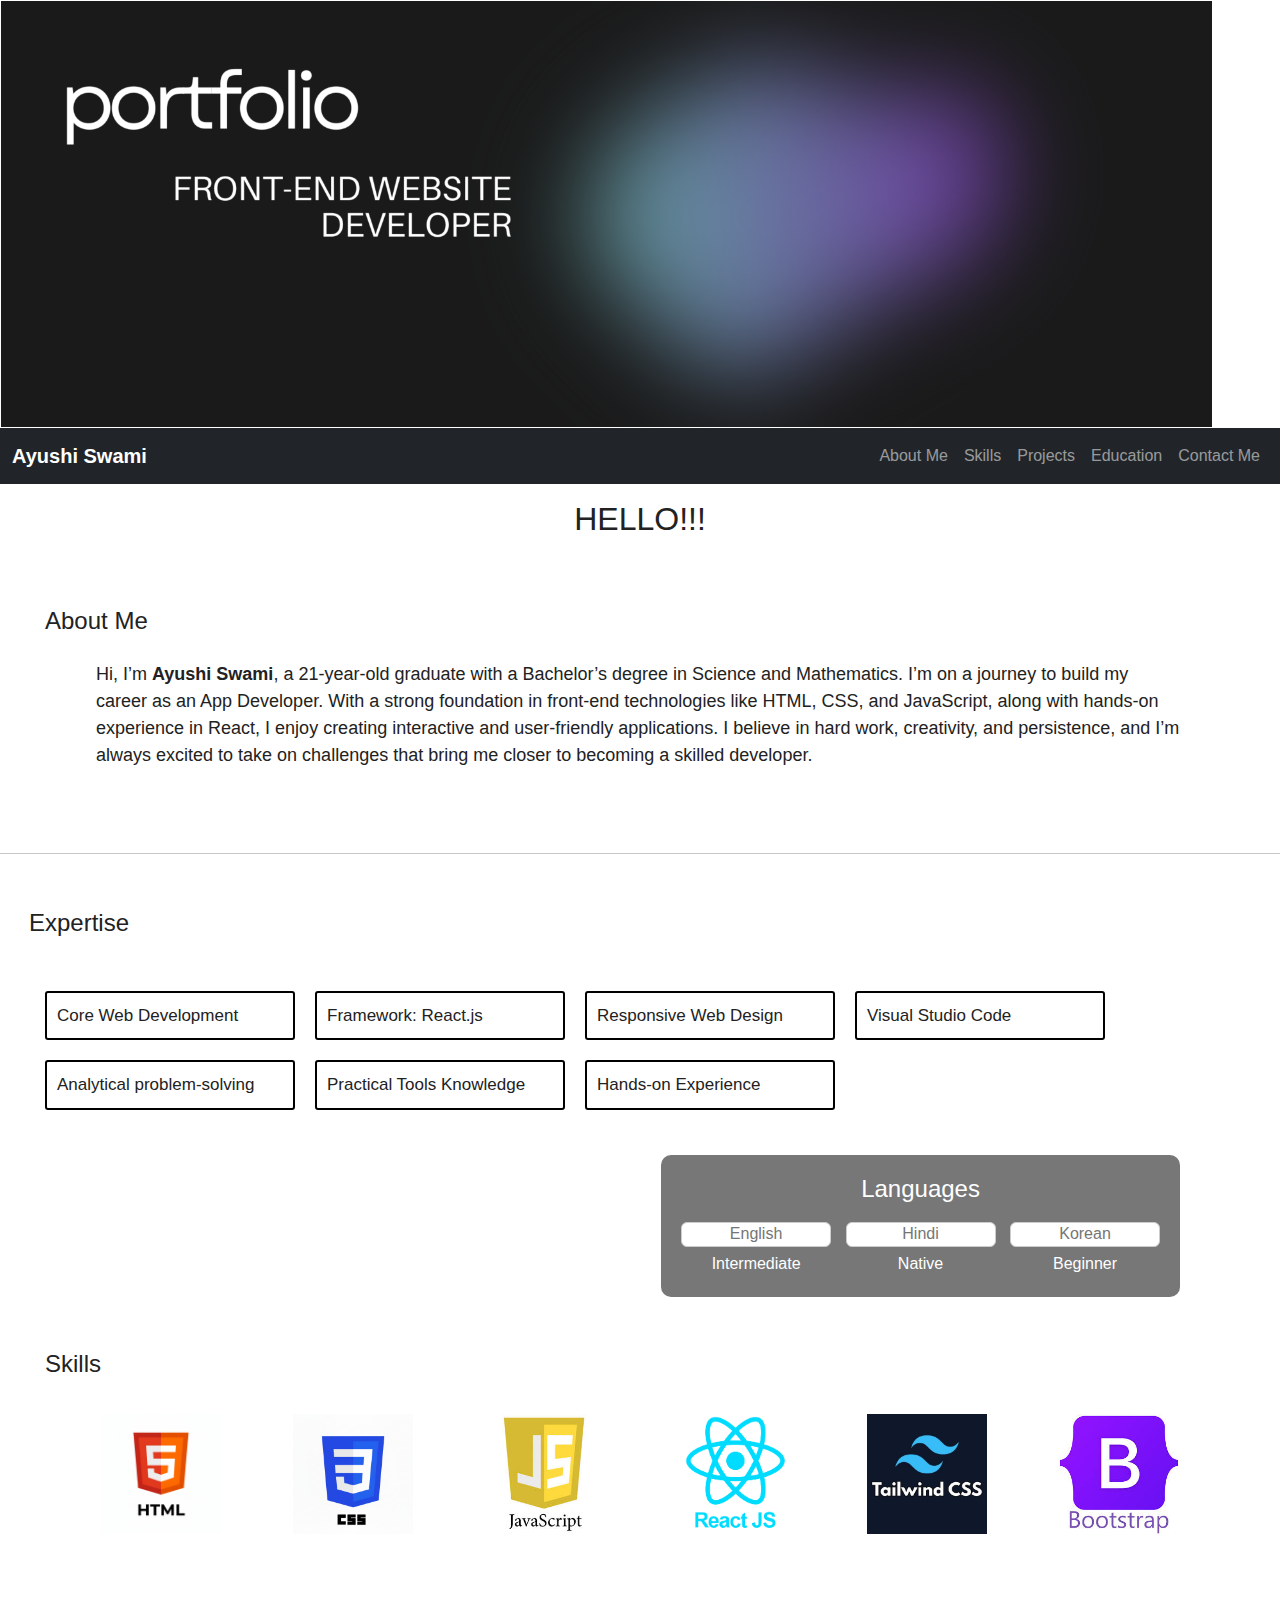
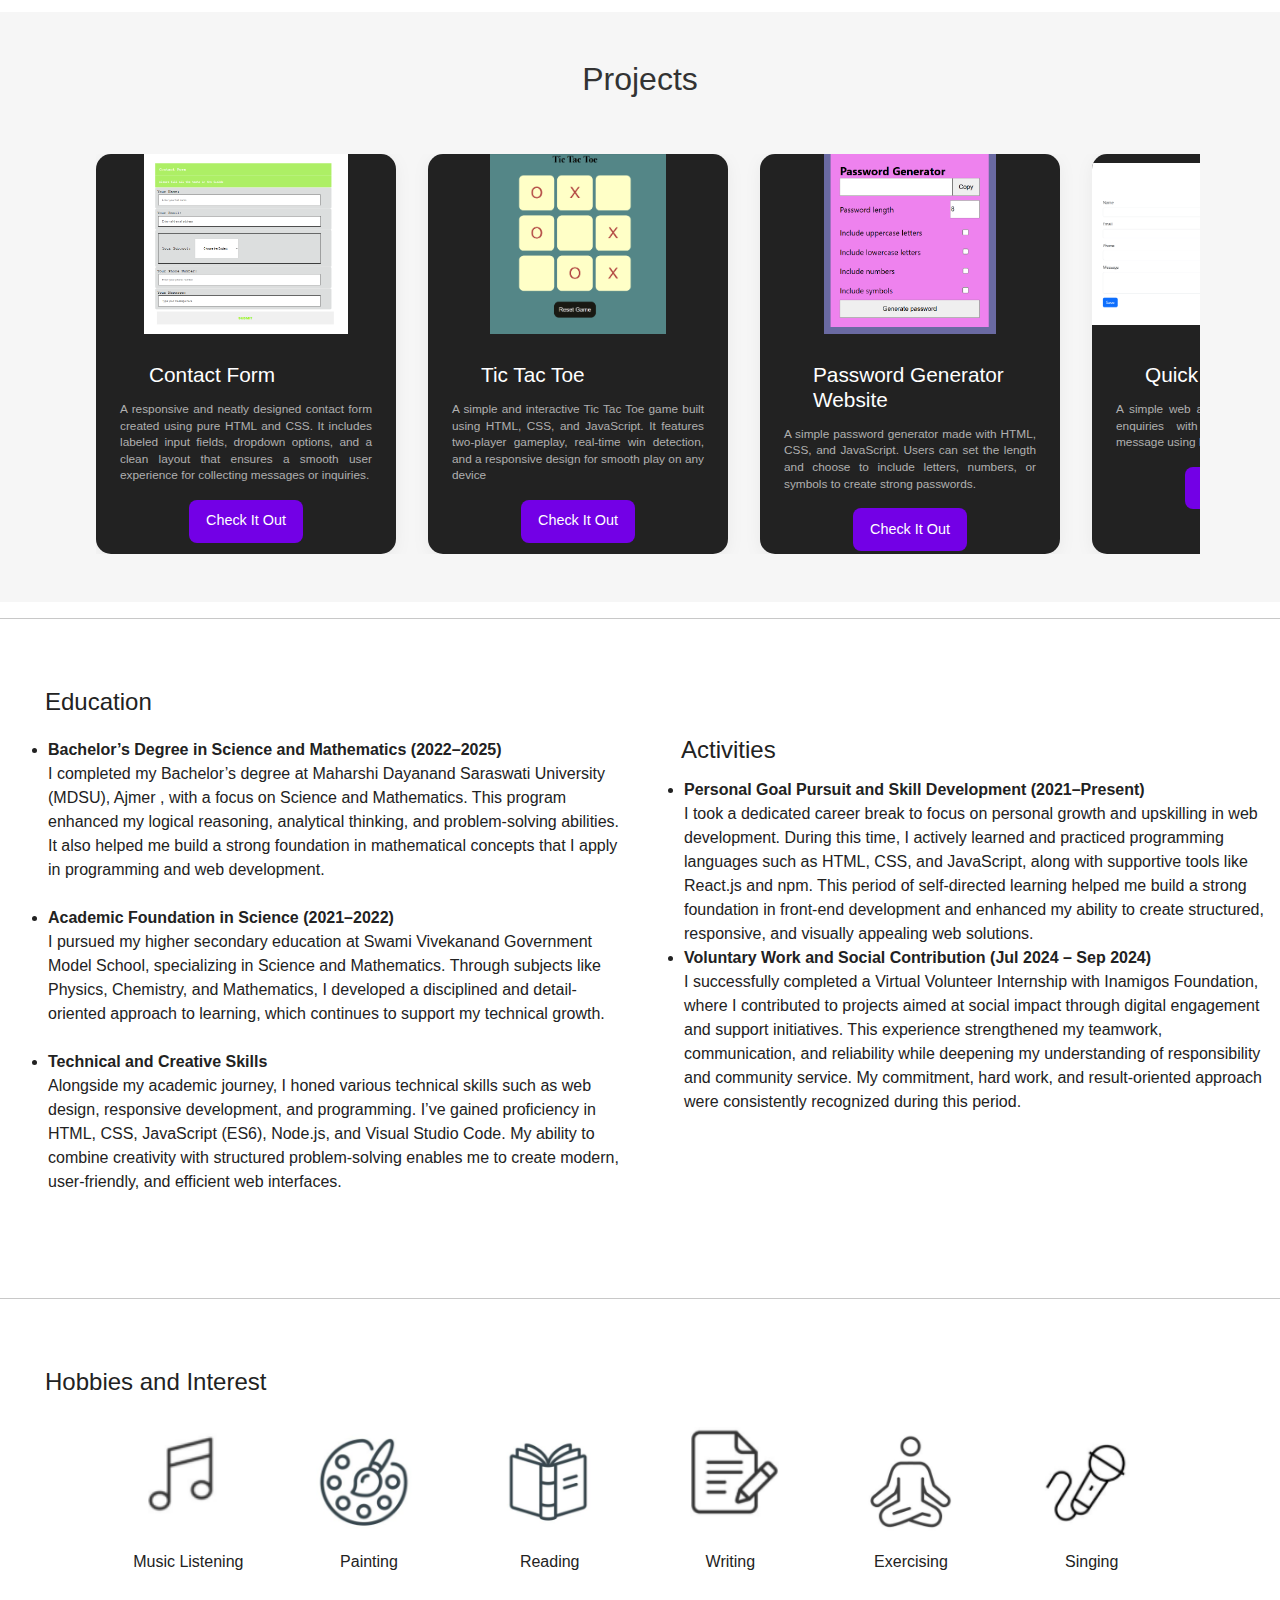
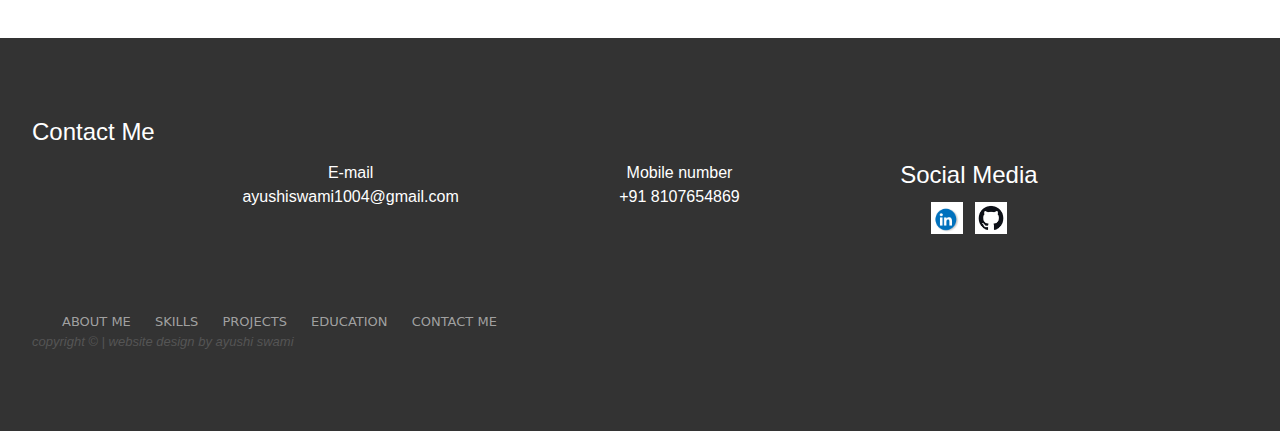
<file: index.html>
<!DOCTYPE html>
<html lang="en">
<head>
    <meta charset="UTF-8">
    <meta name="viewport" content="width=device-width, initial-scale=1.0">
    <title>portfolio</title>
    <link href="https://cdn.jsdelivr.net/npm/bootstrap@5.3.3/dist/css/bootstrap.min.css" rel="stylesheet">
    <link rel="stylesheet" href="portfolio.css">
    <link rel="icon" href="favicon.ico">
    <meta name="description" content="Portfolio of Ayushi Swami, Front-End Developer specializing in React and Web Design.">

</head>
<body>
    <header>
<img class="head" src="images\portfolio_banner.png" alt="header img">
    </header>
    <main>
        <div>
                        <nav class="navbar navbar-expand-lg navbar-dark bg-dark sticky-top">
            <div class="container-fluid">
                <a class="navbar-brand fw-bold" href="#">Ayushi Swami</a>
                <button class="navbar-toggler" type="button" data-bs-toggle="collapse" data-bs-target="#navbarNav">
                <span class="navbar-toggler-icon"></span>
                </button>
                <div class="collapse navbar-collapse justify-content-end" id="navbarNav">
                <ul class="navbar-nav">
                    <li class="nav-item"><a class="nav-link" href="#about">About Me</a></li>
                    <li class="nav-item"><a class="nav-link" href="#skills">Skills</a></li>
                    <li class="nav-item"><a class="nav-link" href="#projects">Projects</a></li>
                    <li class="nav-item"><a class="nav-link" href="#education">Education</a></li>
                    <li class="nav-item"><a class="nav-link" href="#contact">Contact Me</a></li>
                </ul>
                </div>
            </div> 
            </nav>
           
            <div id="about" class="intro">
                


                <div>
                <h2>HELLO!!!</h2>
                </div>
                


                <section >
                <h3>About Me</h3>
                <p class="para">
                    Hi, I’m <b>Ayushi Swami</b>, a 21-year-old graduate with a Bachelor’s degree in Science and Mathematics. I’m on a journey to build my career as an App Developer. With a strong foundation in front-end technologies like HTML, CSS, and JavaScript, along with hands-on experience in React, I enjoy creating interactive and user-friendly applications. 
                    I believe in hard work, creativity, and persistence, and I’m always excited to take on challenges that bring me closer to becoming a skilled developer.
                </p>
                </section>
            </div>
            <hr>
            <div id="skills" class="knowledge">
                <div>
                    <h3>
                        Expertise
                    </h3>
                    <div class="container">
                        <div class="item">Core Web Development</div>
                        <div class="item">Framework: React.js</div>
                        <div class="item">Responsive Web Design</div>
                        <div class="item">Visual Studio Code</div>
                        <div class="item">Analytical problem-solving</div>
                        <div class="item">Practical Tools Knowledge</div>
                        <div class="item">Hands-on Experience</div>
                    </div>
                </div>
                <span class="lang">
                    <div class="containerlang">
                     <h3 class="lan">Languages</h3>
                        <figure class="langs">
                        <input type="text" placeholder="English">
                        <figcaption>Intermediate</figcaption>
                        </figure>
                        
                        <figure class="langs">
                        <input type="text" placeholder="Hindi">
                        <figcaption>Native</figcaption>
                        </figure>
                        
                        <figure class="langs">
                        <input type="text" placeholder="Korean"> 
                        <figcaption>Beginner</figcaption>
                        </figure>

                    </div>
               </span>
                <div>
                    <section class="skill"><h3>
                        Skills
                    </h3>
                    <div class="skilll">
                        <img class="skills" src="images\HTML5.png" alt="html"> <img class="skills" src="images\CSS3.png" alt="css">
                        <img class="skills" src="images\javascript.png" alt="js"> <img class="skills" src="images\react.png" alt="react">
                        <img class="skills" src="images\tailwindCSS.jpeg" alt="tailwindcss"> <img class="skills" src="images\bootstrap.png" alt="bootstrap"> 
                    </div>
                    </section>
                </div>
                
            </div>

            <section class="projects" id="projects">
            <h2>Projects</h2>

            <div class="projects-slider">
            <div class="projects-container">

                <div class="project-card">
                <img src="images\contact-form.png" alt="contact-form">
                <div class="project-content">
                    <h3>Contact Form</h3>
                    <p>A responsive and neatly designed contact form created using pure HTML and CSS. It includes labeled input fields, dropdown options, and a clean layout that ensures a smooth user experience for collecting messages or inquiries.</p>
                    <a href="https://ayushi-171.github.io/Contact-Form/" target="_blank" class="btn">Check It Out</a>
                </div>
                </div>

                <div class="project-card">
                <img src="images\tic-tac-toe.png" alt="tic-tac-toe">
                <div class="project-content">
                    <h3>Tic Tac Toe</h3>
                    <p>A simple and interactive Tic Tac Toe game built using HTML, CSS, and JavaScript. It features two-player gameplay, real-time win detection, and a responsive design for smooth play on any device</p>
                    <a href="https://ayushi-171.github.io/Tic-Tac-Toe/" target="_blank" class="btn">Check It Out</a>
                </div>
                </div>

                <div class="project-card">
                <img src="images\password_generator.png" alt="Password_generator">
                <div class="project-content">
                    <h3>Password Generator Website</h3>
                    <p>A simple password generator made with HTML, CSS, and JavaScript. Users can set the length and choose to include letters, numbers, or symbols to create strong passwords.</p>
                    <a href="https://ayushi-171.github.io/password_generator/" target="_blank" class="btn">Check It Out</a>
                </div>
               </div>
               
                <div class="project-card">
                <img src="images\enquiry-list.png" alt="enquiry-list">
                <div class="project-content">
                    <h3>Quick Enquiry</h3>
                    <p>A simple web app to collect and display user enquiries with name, email, phone, and message using HTML, CSS, and JavaScript.</p>
                    <a href="https://ayushi-171.github.io/Enquiry-list/" target="_blank" class="btn">Check It Out</a>
                </div> 
                </div>

                <div class="project-card">
                <img src="images\course-to-do.png" alt="course-to-do">
                <div class="project-content">
                    <h3>Course Manager</h3>
                    <p>A simple to-do style web app built with HTML, CSS, and JavaScript that helps users add, edit, and remove course chapters easily. It provides a clean and interactive way to manage learning progress.</p>
                    <a href="https://ayushi-171.github.io/Adding-courses/" target="_blank" class="btn">Check It Out</a>
                </div>
                </div>

                
                <div class="project-card">
                <img src="images\ecommerce.png" alt="ecommerce">
                <div class="project-content">
                    <h3>Ecommerce Website</h3>
                    <p>A responsive online shopping site built with HTML, CSS, and JavaScript. It displays products by category and shows details like price and name in a clean card layout.</p>
                    <a href="https://ayushi-171.github.io/E-commerce-frontend/" target="_blank" class="btn">Check It Out</a>
                </div>
                </div>

            </div>
            
            </div>
            </section>

            <hr>
            <section id="education" class="container1">
                <div class="row">
                <div class="col">
                    <div>
                        <h3>Education</h3>
                        <p>
                            <!-- all of my educational record -->  
                            <ul class="timeline" id="education">
                                
                               <li> <b>Bachelor’s Degree in Science and Mathematics (2022–2025)</b><br>
                                I completed my Bachelor’s degree at Maharshi Dayanand Saraswati University (MDSU), Ajmer , with a focus on Science and Mathematics. This program enhanced my logical reasoning, analytical thinking, and problem-solving abilities. It also helped me build a strong foundation in mathematical concepts that I apply in programming and web development.</li><br>

                                
                               <li> <b>Academic Foundation in Science (2021–2022)</b><br>
                                I pursued my higher secondary education at Swami Vivekanand Government Model School, specializing in Science and Mathematics. Through subjects like Physics, Chemistry, and Mathematics, I developed a disciplined and detail-oriented approach to learning, which continues to support my technical growth.</li><br>

                               
                                <li><b>Technical and Creative Skills</b><br>
                                Alongside my academic journey, I honed various technical skills such as web design, responsive development, and programming. I’ve gained proficiency in HTML, CSS, JavaScript (ES6), Node.js, and Visual Studio Code. My ability to combine creativity with structured problem-solving enables me to create modern, user-friendly, and efficient web interfaces.</li><br>

                            </ul>
                        </p>
                    </div>
                </div>

                <section class="col">
                    <div>
                        <h3>
                            Activities
                        </h3>
                        <ul class="float-right" id="activities">
                            <li><b>Personal Goal Pursuit and Skill Development (2021–Present)</b><br>
                                I took a dedicated career break to focus on personal growth and upskilling in web development. During this time, I actively learned and practiced programming languages such as HTML, CSS, and JavaScript, along with supportive tools like React.js and npm. This period of self-directed learning helped me build a strong foundation in front-end development and enhanced my ability to create structured, responsive, and visually appealing web solutions.</li>

                            <li><b>Voluntary Work and Social Contribution (Jul 2024 – Sep 2024)</b><br>
                                I successfully completed a Virtual Volunteer Internship with Inamigos Foundation, where I contributed to projects aimed at social impact through digital engagement and support initiatives. This experience strengthened my teamwork, communication, and reliability while deepening my understanding of responsibility and community service. My commitment, hard work, and result-oriented approach were consistently recognized during this period.</li>

                        </ul>
                    </div>
             </section>
             </div>
         </section>
         <hr>
            <section>
                <div>
                    <h3>Hobbies and Interest</h3>
                </div>
                <div class="hobby">
                    <figure>
                    <img class="interest" src="images\music.png" alt="music_icon"> 
                    <figcaption>Music Listening</figcaption>
                    </figure>
                    
                    <figure>
                    <img class="interest" src="images\painting.png" alt="painting_icon"> 
                    <figcaption>Painting</figcaption>
                    </figure>
                    
                    <figure>
                    <img class="interest" src="images\reading.png" alt="reading_icon">
                    <figcaption>Reading</figcaption>
                    </figure>
                    
                    <figure>
                    <img class="interest" src="images\writting.png" alt="writting_icon">
                    <figcaption>Writing</figcaption>
                    </figure>
                    
                    <figure>
                    <img class="interest" src="images\yoga.png" alt="yoga_icon">
                    <figcaption>Exercising</figcaption>
                    </figure>
                   
                    <figure>
                    <img class="interest" src="images\singing.png" alt="singing_icon">
                    <figcaption>Singing</figcaption>
                    </figure>
                    
                    
                </div>
            </section>

        </div>
    </main>
    <footer>
        <section id="contact" class="footer">
            
            <div>
                <h4>
                    Contact Me
                </h4>
            </div>
            <div class="contacts">
                
                <div id="contact" class="contactss">
                    <a>E-mail<br> ayushiswami1004@gmail.com</a>
                </div>
                <div id="contact" class="contactss">
                    <a> Mobile number<br>
                    +91 8107654869</a>
                </div>
                <div class="contactss">
                    <h4>Social Media</h4>
                    <a class="link" href="https://www.linkedin.com/in/ayushi-swami-aayu?lipi=urn%3Ali%3Apage%3Ad_flagship3_profile_view_base_contact_details%3Blk8nu6rjQ2aEF3qLxjn74w%3D%3D" target="_blank"><img class="link" src="images\linkedIn.jpg" alt="linkedin">
                    </a>
                    <a class="link" href="https://github.com/Ayushi-171" target="_blank"><img class="link" src="images\gitHub.png" alt="GitHub">
                
                </div>
            </div>
            <div class="contact">
                <a href="#about">ABOUT ME</a>
                <a href="#skills">SKILLS</a>
                <a href="#projects">PROJECTS</a>
                <a href="#education">EDUCATION</a>
                <a href="#contact">CONTACT ME</a>
            </div>
            <div class="copyright">
                copyright &copy; | website design by ayushi swami
            </div>
        </section>
    </footer>
    
    <script src="https://cdn.jsdelivr.net/npm/bootstrap@5.3.3/dist/js/bootstrap.bundle.min.js">
        
      
        const slider = document.querySelector('.projects-slider');

        nextBtn.addEventListener('click', () => {
            slider.scrollBy({ left: 320, behavior: 'smooth' });
        });

        prevBtn.addEventListener('click', () => {
            slider.scrollBy({ left: -320, behavior: 'smooth' });
        });



    </script>
</body>
</html>
</file>
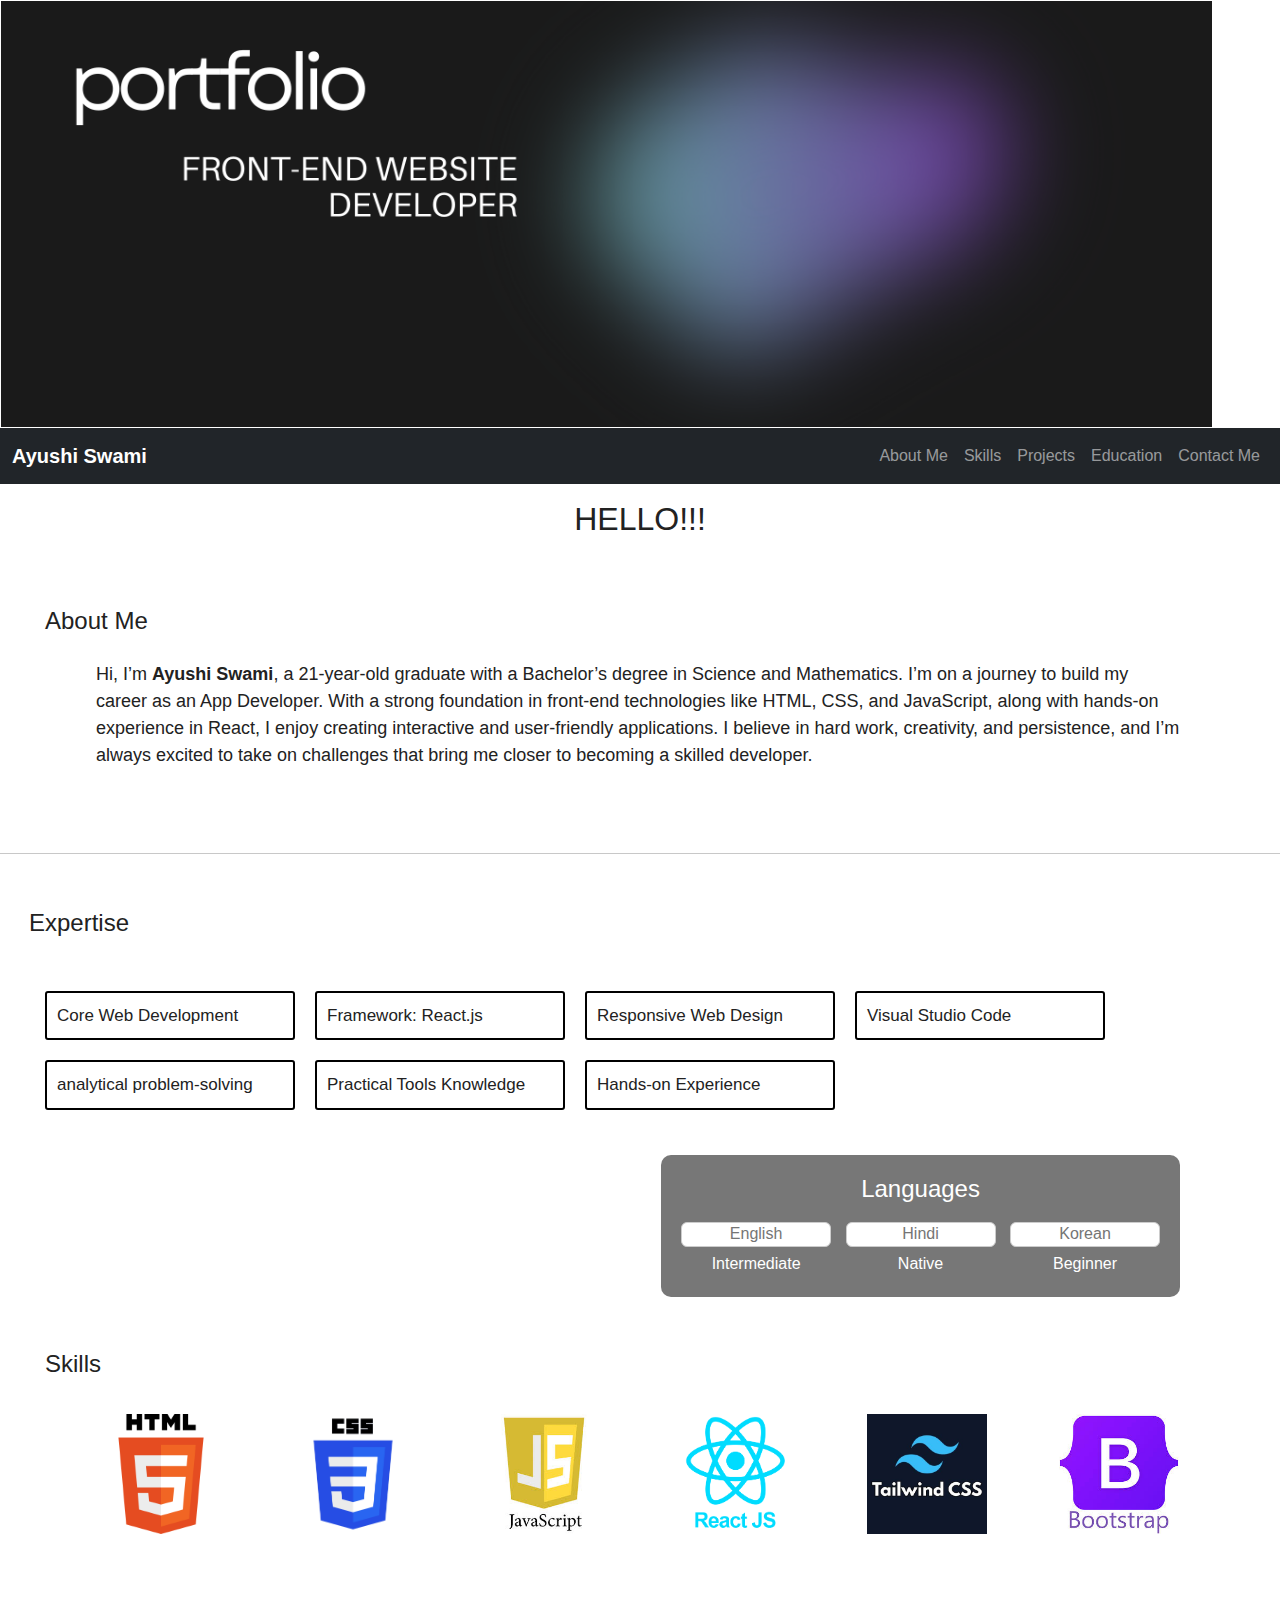
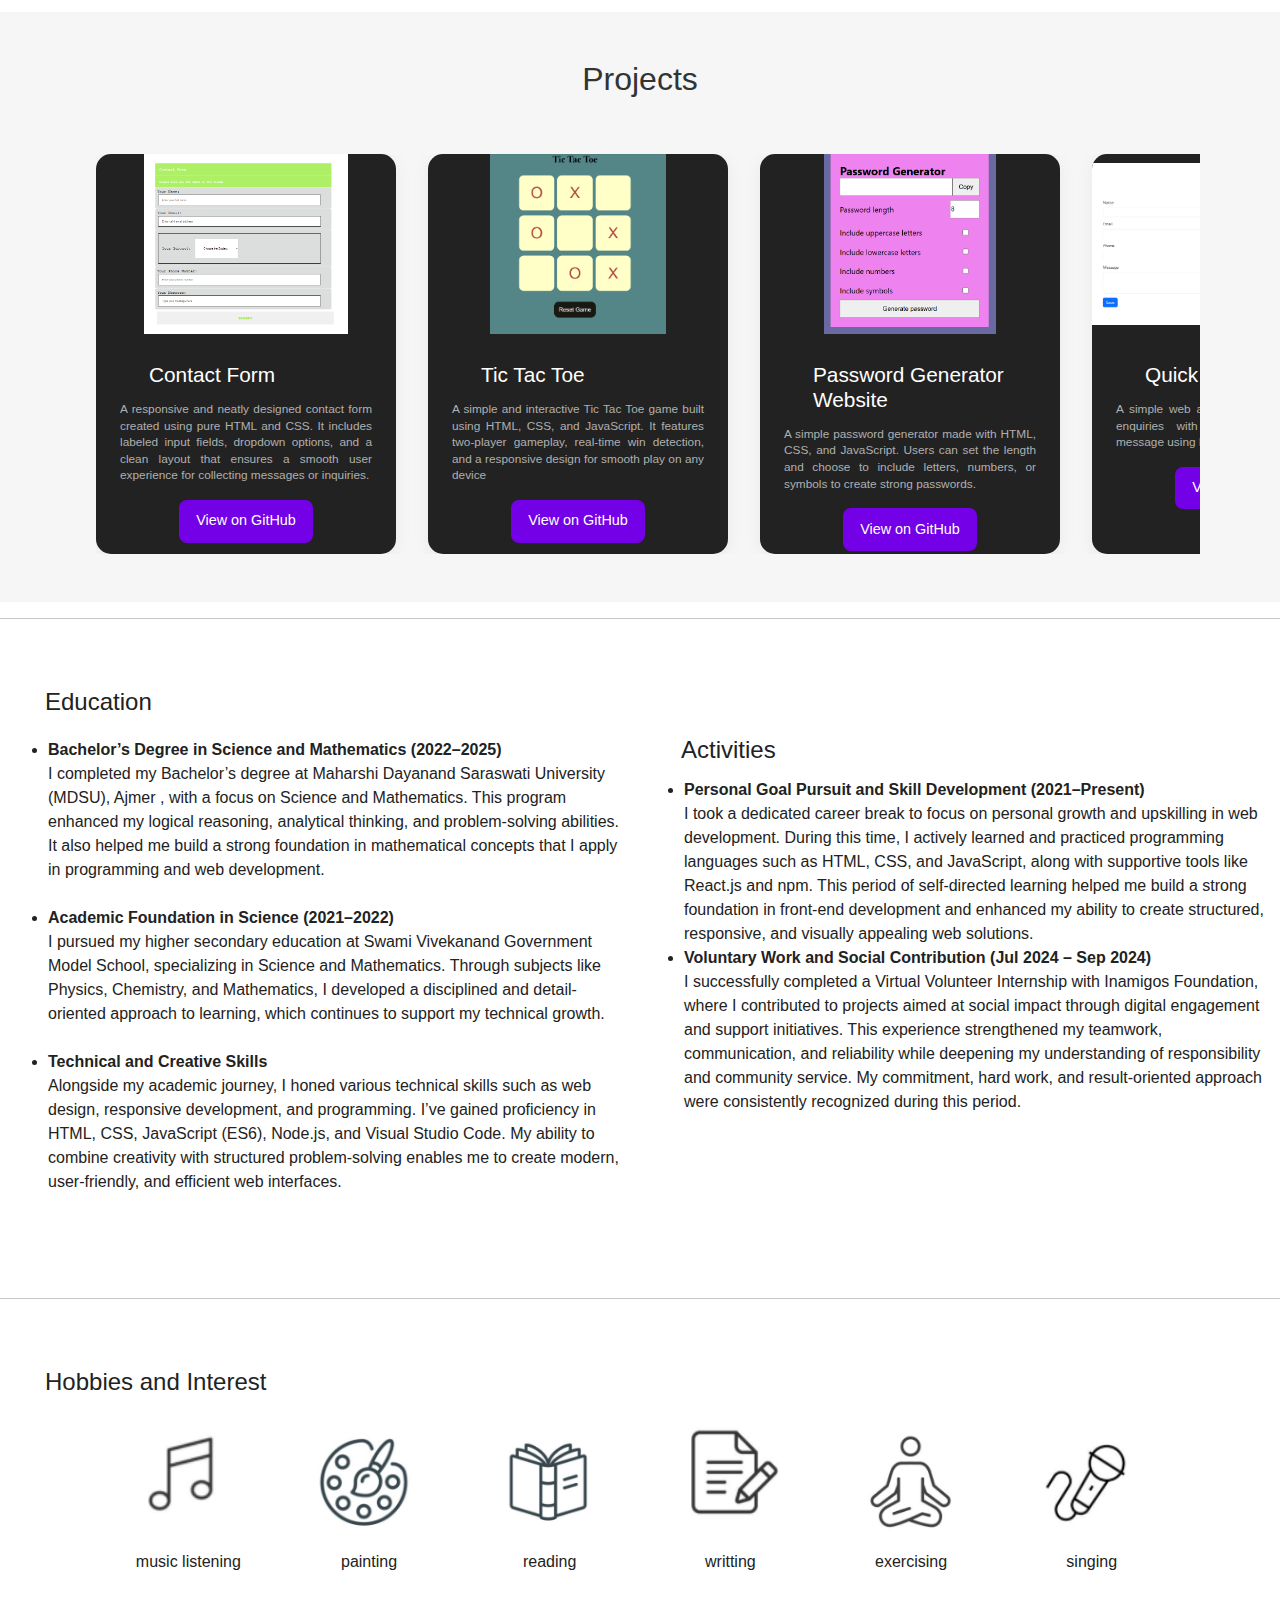
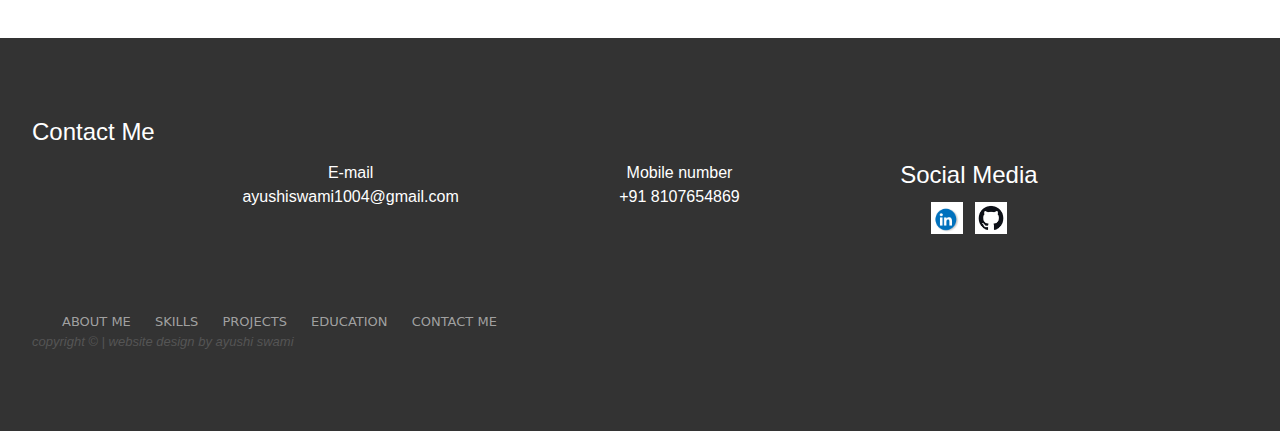
<file: Portfolio.html>
<!DOCTYPE html>
<html lang="en">
<head>
    <meta charset="UTF-8">
    <meta name="viewport" content="width=device-width, initial-scale=1.0">
    <title>portfolio</title>
    <link href="https://cdn.jsdelivr.net/npm/bootstrap@5.3.3/dist/css/bootstrap.min.css" rel="stylesheet">
    <link rel="stylesheet" href="portfolio.css">
    <link rel="icon" href="favicon.ico">
    <meta name="description" content="Portfolio of Ayushi Swami, Front-End Developer specializing in React and Web Design.">

</head>
<body>
    <header>
<img class="head" src="images\header.png" alt="header img">
    </header>
    <main>
        <div>
                        <nav class="navbar navbar-expand-lg navbar-dark bg-dark sticky-top">
            <div class="container-fluid">
                <a class="navbar-brand fw-bold" href="#">Ayushi Swami</a>
                <button class="navbar-toggler" type="button" data-bs-toggle="collapse" data-bs-target="#navbarNav">
                <span class="navbar-toggler-icon"></span>
                </button>
                <div class="collapse navbar-collapse justify-content-end" id="navbarNav">
                <ul class="navbar-nav">
                    <li class="nav-item"><a class="nav-link" href="#about">About Me</a></li>
                    <li class="nav-item"><a class="nav-link" href="#skills">Skills</a></li>
                    <li class="nav-item"><a class="nav-link" href="#projects">Projects</a></li>
                    <li class="nav-item"><a class="nav-link" href="#education">Education</a></li>
                    <li class="nav-item"><a class="nav-link" href="#contact">Contact Me</a></li>
                </ul>
                </div>
            </div> 
            </nav>
           
            <div id="about" class="intro">
                


                <div>
                <h2>HELLO!!!</h2>
                </div>
                


                <section >
                <h3>About Me</h3>
                <p class="para">
                    Hi, I’m <b>Ayushi Swami</b>, a 21-year-old graduate with a Bachelor’s degree in Science and Mathematics. I’m on a journey to build my career as an App Developer. With a strong foundation in front-end technologies like HTML, CSS, and JavaScript, along with hands-on experience in React, I enjoy creating interactive and user-friendly applications. 
                    I believe in hard work, creativity, and persistence, and I’m always excited to take on challenges that bring me closer to becoming a skilled developer.
                </p>
                </section>
            </div>
            <hr>
            <div id="skills" class="knowledge">
                <div>
                    <h3>
                        Expertise
                    </h3>
                    <div class="container">
                        <div class="item">Core Web Development</div>
                        <div class="item">Framework: React.js</div>
                        <div class="item">Responsive Web Design</div>
                        <div class="item">Visual Studio Code</div>
                        <div class="item">analytical problem-solving</div>
                        <div class="item">Practical Tools Knowledge</div>
                        <div class="item">Hands-on Experience</div>
                    </div>
                </div>
                <span class="lang">
                    <div class="containerlang">
                     <h3 class="lan">Languages</h3>
                        <figure class="langs">
                        <input type="text" placeholder="English">
                        <figcaption>Intermediate</figcaption>
                        </figure>
                        
                        <figure class="langs">
                        <input type="text" placeholder="Hindi">
                        <figcaption>Native</figcaption>
                        </figure>
                        
                        <figure class="langs">
                        <input type="text" placeholder="Korean"> 
                        <figcaption>Beginner</figcaption>
                        </figure>

                    </div>
               </span>
                <div>
                    <section class="skill"><h3>
                        Skills
                    </h3>
                    <div class="skilll">
                        <img class="skills" src="images\HTML5_logo_and_wordmark.svg.png" alt="html"> <img class="skills" src="images\CSS-Logo-2011.png" alt="css">
                        <img class="skills" src="images\javascript.png" alt="js"> <img class="skills" src="images\react.png" alt="react">
                        <img class="skills" src="images\tailwindCSS.jpeg" alt="tailwindcss"> <img class="skills" src="images\bootstrap.png" alt="bootstrap"> 
                    </div>
                    </section>
                </div>
                
            </div>

            <section class="projects" id="projects">
            <h2>Projects</h2>

            <div class="projects-slider">
            <div class="projects-container">

                <div class="project-card">
                <img src="images\contact-form.png" alt="contact-form">
                <div class="project-content">
                    <h3>Contact Form</h3>
                    <p>A responsive and neatly designed contact form created using pure HTML and CSS. It includes labeled input fields, dropdown options, and a clean layout that ensures a smooth user experience for collecting messages or inquiries.</p>
                    <a href="https://github.com/Ayushi-171/Contact-Form" target="_blank" class="btn">View on GitHub</a>
                </div>
                </div>

                <div class="project-card">
                <img src="images\tic-tac-toe.png" alt="tic-tac-toe">
                <div class="project-content">
                    <h3>Tic Tac Toe</h3>
                    <p>A simple and interactive Tic Tac Toe game built using HTML, CSS, and JavaScript. It features two-player gameplay, real-time win detection, and a responsive design for smooth play on any device</p>
                    <a href="https://github.com/Ayushi-171/Tic-Tac-Toe" target="_blank" class="btn">View on GitHub</a>
                </div>
                </div>

                <div class="project-card">
                <img src="images\password_generator.png" alt="Password_generator">
                <div class="project-content">
                    <h3>Password Generator Website</h3>
                    <p>A simple password generator made with HTML, CSS, and JavaScript. Users can set the length and choose to include letters, numbers, or symbols to create strong passwords.</p>
                    <a href="https://github.com/Ayushi-171/password_generator" target="_blank" class="btn">View on GitHub</a>
                </div>
               </div>
               
                <div class="project-card">
                <img src="images\enquiry-list.png" alt="enquiry-list">
                <div class="project-content">
                    <h3>Quick Enquiry</h3>
                    <p>A simple web app to collect and display user enquiries with name, email, phone, and message using HTML, CSS, and JavaScript.</p>
                    <a href="https://github.com/Ayushi-171/Enquiry-list" target="_blank" class="btn">View on GitHub</a>
                </div> 
                </div>

                <div class="project-card">
                <img src="images\course-to-do.png" alt="course-to-do">
                <div class="project-content">
                    <h3>Course Manager</h3>
                    <p>A simple to-do style web app built with HTML, CSS, and JavaScript that helps users add, edit, and remove course chapters easily. It provides a clean and interactive way to manage learning progress.</p>
                    <a href="https://github.com/Ayushi-171/Adding-courses" target="_blank" class="btn">View on GitHub</a>
                </div>
                </div>

                
                <div class="project-card">
                <img src="images\ecommerce.png" alt="ecommerce">
                <div class="project-content">
                    <h3>Ecommerce Website</h3>
                    <p>A responsive online shopping site built with HTML, CSS, and JavaScript. It displays products by category and shows details like price and name in a clean card layout.</p>
                    <a href="https://github.com/Ayushi-171/E-commerce-frontend" target="_blank" class="btn">View on GitHub</a>
                </div>
                </div>

            </div>
            
            </div>
            </section>

            <hr>
            <section id="education" class="container1">
                <div class="row">
                <div class="col">
                    <div>
                        <h3>Education</h3>
                        <p>
                            <!-- all of my educational record -->  
                            <ul class="timeline" id="education">
                                
                               <li> <b>Bachelor’s Degree in Science and Mathematics (2022–2025)</b><br>
                                I completed my Bachelor’s degree at Maharshi Dayanand Saraswati University (MDSU), Ajmer , with a focus on Science and Mathematics. This program enhanced my logical reasoning, analytical thinking, and problem-solving abilities. It also helped me build a strong foundation in mathematical concepts that I apply in programming and web development.</li><br>

                                
                               <li> <b>Academic Foundation in Science (2021–2022)</b><br>
                                I pursued my higher secondary education at Swami Vivekanand Government Model School, specializing in Science and Mathematics. Through subjects like Physics, Chemistry, and Mathematics, I developed a disciplined and detail-oriented approach to learning, which continues to support my technical growth.</li><br>

                               
                                <li><b>Technical and Creative Skills</b><br>
                                Alongside my academic journey, I honed various technical skills such as web design, responsive development, and programming. I’ve gained proficiency in HTML, CSS, JavaScript (ES6), Node.js, and Visual Studio Code. My ability to combine creativity with structured problem-solving enables me to create modern, user-friendly, and efficient web interfaces.</li><br>

                            </ul>
                        </p>
                    </div>
                </div>

                <section class="col">
                    <div>
                        <h3>
                            Activities
                        </h3>
                        <ul class="float-right" id="activities">
                            <li><b>Personal Goal Pursuit and Skill Development (2021–Present)</b><br>
                                I took a dedicated career break to focus on personal growth and upskilling in web development. During this time, I actively learned and practiced programming languages such as HTML, CSS, and JavaScript, along with supportive tools like React.js and npm. This period of self-directed learning helped me build a strong foundation in front-end development and enhanced my ability to create structured, responsive, and visually appealing web solutions.</li>

                            <li><b>Voluntary Work and Social Contribution (Jul 2024 – Sep 2024)</b><br>
                                I successfully completed a Virtual Volunteer Internship with Inamigos Foundation, where I contributed to projects aimed at social impact through digital engagement and support initiatives. This experience strengthened my teamwork, communication, and reliability while deepening my understanding of responsibility and community service. My commitment, hard work, and result-oriented approach were consistently recognized during this period.</li>

                        </ul>
                    </div>
             </section>
             </div>
         </section>
         <hr>
            <section>
                <div>
                    <h3>Hobbies and Interest</h3>
                </div>
                <div class="hobby">
                    <figure>
                    <img class="interest" src="images\music.png" alt="music_icon"> 
                    <figcaption>music listening</figcaption>
                    </figure>
                    
                    <figure>
                    <img class="interest" src="images\painting.png" alt="painting_icon"> 
                    <figcaption>painting</figcaption>
                    </figure>
                    
                    <figure>
                    <img class="interest" src="images\reading.png" alt="reading_icon">
                    <figcaption>reading</figcaption>
                    </figure>
                    
                    <figure>
                    <img class="interest" src="images\writting.png" alt="writting_icon">
                    <figcaption>writting</figcaption>
                    </figure>
                    
                    <figure>
                    <img class="interest" src="images\yoga.png" alt="yoga_icon">
                    <figcaption>exercising</figcaption>
                    </figure>
                   
                    <figure>
                    <img class="interest" src="images\singing.png" alt="singing_icon">
                    <figcaption>singing</figcaption>
                    </figure>
                    
                    
                </div>
            </section>

        </div>
    </main>
    <footer>
        <section id="contact" class="footer">
            
            <div>
                <h4>
                    Contact Me
                </h4>
            </div>
            <div class="contacts">
                
                <div id="contact" class="contactss">
                    <a>E-mail<br> ayushiswami1004@gmail.com</a>
                </div>
                <div id="contact" class="contactss">
                    <a> Mobile number<br>
                    +91 8107654869</a>
                </div>
                <div class="contactss">
                    <h4>Social Media</h4>
                    <a class="link" href="https://www.linkedin.com/in/ayushi-swami-aayu?lipi=urn%3Ali%3Apage%3Ad_flagship3_profile_view_base_contact_details%3Blk8nu6rjQ2aEF3qLxjn74w%3D%3D" target="_blank"><img class="link" src="images\linkedIn.jpg" alt="linkedin">
                    </a>
                    <a class="link" href="https://github.com/Ayushi-171" target="_blank"><img class="link" src="images\gitHub.png" alt="GitHub">
                
                </div>
            </div>
            <div class="contact">
                <a href="#about">ABOUT ME</a>
                <a href="#skills">SKILLS</a>
                <a href="#projects">PROJECTS</a>
                <a href="#education">EDUCATION</a>
                <a href="#contact">CONTACT ME</a>
            </div>
            <div class="copyright">
                copyright &copy; | website design by ayushi swami
            </div>
        </section>
    </footer>
    
    <script src="https://cdn.jsdelivr.net/npm/bootstrap@5.3.3/dist/js/bootstrap.bundle.min.js">
        
      
        const slider = document.querySelector('.projects-slider');

        nextBtn.addEventListener('click', () => {
            slider.scrollBy({ left: 320, behavior: 'smooth' });
        });

        prevBtn.addEventListener('click', () => {
            slider.scrollBy({ left: -320, behavior: 'smooth' });
        });



    </script>
</body>
</html>
</file>
<file: portfolio.css>
*{
    margin: 0px;
    padding: 0px;
box-sizing: border-box;
}

@media (max-width: 768px) {
  h3 { margin-left: 1rem; }
  .para { padding: 1rem; }
  .skilll img { height: 60px; }
}

a,.item, .skills {
  transition: all 0.3s ease-in-out;
}

a:hover, .item:hover, .skills:hover {
  transform: scale(1.05);
  filter: brightness(1.1);
}

body {
  background-color: white;
  color: #222;
  font-family: 'Poppins', sans-serif;
}

footer {
  background-color: #333;
  color: white;
  padding: 2rem 1rem;
}
.head{
    object-fit: cover;
    width: 1211px;
    height: 426px;
    margin: 1px;
    max-width: 100%;
  display: block;
}
img {
  max-width: 100%;
  height: auto;
  display: block;
}
section {
  padding: 3rem 1rem;
}


h2{
    text-align: center;
     margin: 1rem 0;
      font-size: 2rem;
}
h3{
    text-decoration: solid;
    text-align: left;
    margin-left: 1.5rem;
    padding: 5px;
    font-size: 1.5rem;
}
.me{
    object-fit: cover;
    height: 200px;
    width: 120px;
    float: right;
    margin: 30px 50px 7px 40px;
    border: black solid 1px;
    border-radius: 10px;
}
.para{
    margin: 20px;
    font-size: large;
    padding-right: 60px ;
    padding-left: 60px;
}
.knowledge{
    margin-top: 50px;
}
.lang { 
      flex-wrap: wrap; 
      gap: 20px; 
      align-items: flex-start;
      text-align-last: center;
    }
    .containerlang { 
      background: #777; 
      color: white; 
      padding: 15px; 
      padding-bottom: 5px;
      border-radius: 10px; 
      text-align: center; 
      justify-self: right;
      margin-right: 100px;   
       
    }
    .lan{
        padding-right: 5px;
        margin-right: 40px;
        margin-left: 40px;
    }
    .langs{
      display: inline-block
    }
   
.skills{
    display: flex;
  flex-wrap: wrap;
  justify-content: center;
  align-items: center;
  gap: 12rem;
  object-fit: cover;
    /* position: static;
    display: inline-block;
    object-fit: cover;
    height: 150em; */
}
.skills img {
  object-fit: contain; 
  background-color: #fff;
  border-radius: 10px;
  padding: 10px;
  box-shadow: 0 4px 10px rgba(0,0,0,0.1);
  transition: transform 0.3s ease;

}
.skills img:hover {
  transform: scale(1.08);
}
.skilll, .skillst {
  margin: 20px;
  padding: 10px;
  max-width: 100%;
  height: auto;
  display: block;
}
@media (max-width: 768px) {
  .skills img {
    width: 150px;
    height: 150px;
    padding: 6px;
  }
}
.container{
            display: grid;
            grid-template-columns: repeat(auto-fill, minmax(200px,1fr));
            grid-gap: 20px;
            margin: 5px;
            padding: 40px;

        }
        .item{
            border: 2px black solid;
            border-radius: 3px;
            padding: 10px;
            font-family: 'Franklin Gothic Medium', 'Arial Narrow', Arial, sans-serif;
            font-style: initial;
            font-size: 17px;
        }

    input { margin: 5px; padding: 1px; border-radius: 6px; border: 1px solid #ccc; width: 150px; height: 25px; }

    .interest{
        position: static;
        display: inline-block;
        object-fit: cover;
        height: 100px;
        margin: 10px;
    }
    .hobby{
        margin-left: 80px;
        margin-right: 80px;
        padding-left: 10px;
        padding-right: 10px;
        display: grid;
        grid-auto-flow: column; 
    }
    .interest img {
      transition: transform 0.4s ease, filter 0.4s ease;
    }
    
    .interest:hover {
      transform: translateY(-10px);
    }
    .interest:hover img {
      transform: scale(1.1);
      filter: brightness(2.2);
    }


    figcaption{
        margin-left: 10px;
        margin-right: 10px;
        padding-left: 10px;
        padding-right: 10px;
        text-align: center;
    }
    .contacts{
        margin: 10px;
        padding: 40px;
        padding-top: 5px;
        display: flex;
        flex-wrap: wrap;
        justify-content: space-evenly;
        text-align: center;
        
    }
    .contacts a{
        margin: 4em;
        padding: 5em;
        display: contents;
        transition: transform 0.4s ease, filter 0.4s ease;
    }
    .link:hover {
    transform: scale(1.05);
    filter: brightness(1.1);
}
#contact:hover {
    transform: scale(1.05);
    filter: brightness(1.1);
}
    .contact{
        font-size: small;
        color: black;
        font-family:system-ui, -apple-system, BlinkMacSystemFont, 'Segoe UI', Roboto, Oxygen, Ubuntu, Cantarell, 'Open Sans', 'Helvetica Neue', sans-serif;
    }
    .contact a{
      text-decoration: none;
      color: #bababad3;
      margin: 10px;
      font-weight: 500;
    }
    .contact a:hover {
      text-decoration: underline;
    }
    .copyright{
        font-style: italic;
      font-size: 13px;
      color: #555;
    }
    .link{
        height: 2em;
        width: 2em;
        margin: 4px;
        object-position: top;
        display: inline;
    }
    
html {
  scroll-behavior: smooth;
}
 .skilll, .hobby {
  display: flex;
  flex-wrap: wrap;
  justify-content: space-evenly;
  gap: 1rem;
}
  .hobby figure {
  text-align: center;
  flex: 1 1 150px;
}
img.skills, img.interest {
  width: 120px;
  height: 120px;
}

.contacts h4 {
  margin-bottom: 0.5rem;
}


.projects {
  padding:2rem 5rem;
  background-color: #e9e9e963;
  text-align: center;
}
.projects h2 {
  font-size: 2rem;
  margin-bottom: 2.5rem;
  color: #333;
}
.projects-slider {
  display: flex;
  gap: 1.5rem;
  overflow-x: auto;
  scroll-snap-type: x mandatory;
  padding: 1rem;
  scrollbar-width: thin;
}
.projects-slider::-webkit-scrollbar {
  height: 8px;
}

.projects-slider::-webkit-scrollbar-thumb {
  background: #aaa;
  border-radius: 10px;
}
.projects-container {
  display: flex;
  overflow-x: auto;
  justify-content: center;
  flex-shrink: 0; 
  scroll-snap-type: x mandatory;
  gap: 2rem;
}

.project-card {
  color: #fff;
  background-color: #222;
  border-radius: 15px;
  box-shadow: 0 4px 15px rgba(127, 123, 123, 0.1);
  overflow: hidden;
  width: 300px; 
  height: 400px;
  flex-shrink: 0;
  scroll-snap-align: center;
  min-width: 300px;
  transition: transform 0.4s ease, box-shadow 0.4s ease;
}

.project-card:hover {
  transform: translateY(-10px);
  box-shadow: 0 8px 25px rgba(64, 60, 60, 0.15);
}

.project-card img {
  width: 100%;
  height: 180px;
  object-fit: scale-down;
}

.project-content {
  padding: 1.5rem;
}

.project-content h3 {
  font-size: 1.3rem;
  color: #ffffff;
  margin-bottom: 0.5rem;
}

.project-content p {
  font-size: 0.74rem;
  color: #b0b0b0;
  margin-bottom: 1rem;
  line-height: 1.4;
  text-align: justify;
}

.btn {
  display: inline-block;
  margin-top: auto;
  text-decoration: none;
  color: #fff;
  background-color: #7300e6;
  padding: 0.6rem 1rem;
  border-radius: 8px;
  font-size: 0.9rem;
  transition: background-color 0.3s ease;
}

.btn:hover {
  background-color: #7300b5;
}
</file>
